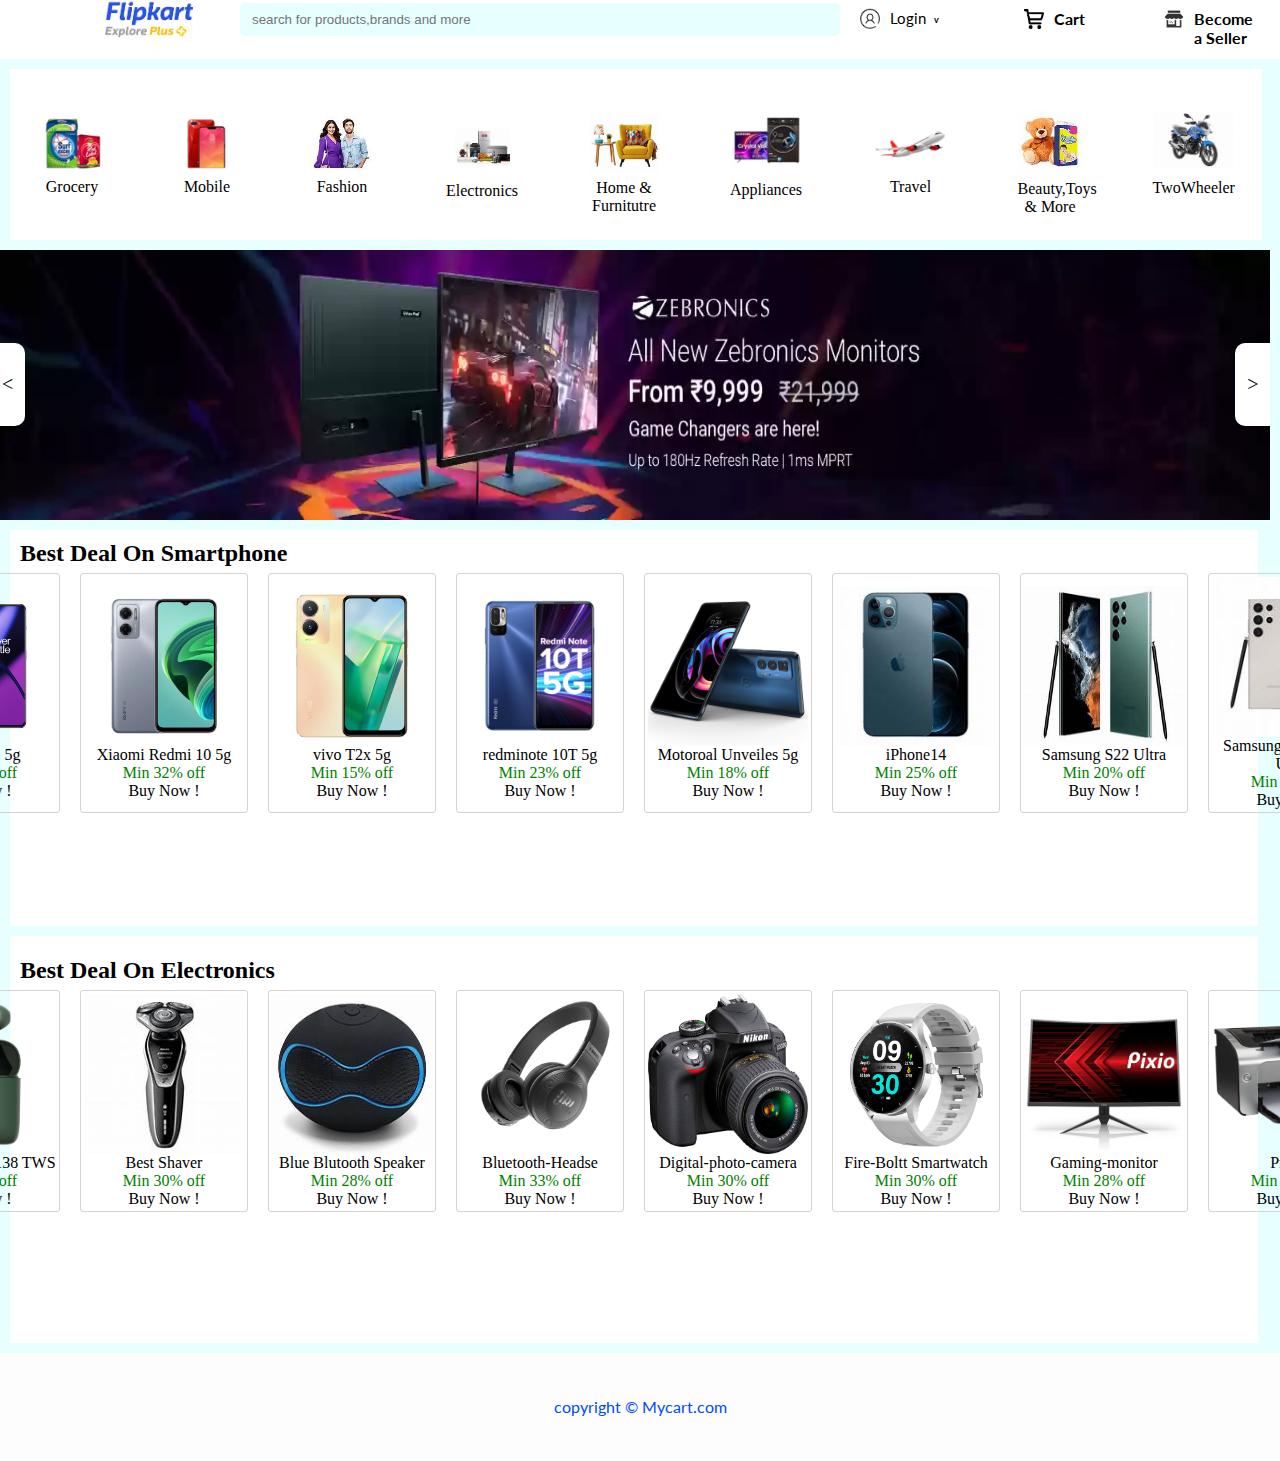
<file: index.html>
<!DOCTYPE html>
<html lang="en">
<head>
    <meta charset="UTF-8">
    <meta http-equiv="X-UA-Compatible" content="IE=edge">
    <meta name="viewport" content="width=device-width, initial-scale=1.0">
    <title>project 1</title>
    <link rel="stylesheet" href="css/style.css">
    <link rel="stylesheet" href="css/util.css">
    <link rel="stylesheet" href="css/lines.css">
    <link href='https://unpkg.com/boxicons@2.1.4/css/boxicons.min.css' rel='stylesheet'>
</head>
<body>
    <!-- Create a home page for an E-commere wbsite use media quries to make at responsive -->
    <header>
        <nav>
            <div class="logo ">
                <img src="img1/logo.png" alt="">
            </div>
            <div class="search">
                <input text type="text" placeholder="search for products,brands and more">
            </div>
            <div class="profile">
                <img src="img1/profile.png" alt="">
                <p>Login</p>
                <div class="rotate"> <b>v</b> </div>
            </div>
            <div class="cart">
                <img src="img1/cart.png" alt="">
                <p><b>Cart</b></p>
            </div>
            <div class="seller">
                <img src="img1/seller.png" alt="">
                <p><b>Become a Seller</b></p>
            </div>
            <div class="dot">
                <ul>
                    <li></li>
                    <li></li>
                    <li></li>
                </ul>
            </div>
        </nav>
    </header>

    <main>
    <div class="container">
        <!--main event source code-->
         <div class="card">
           <div class="card-item1">
              <img src="img2/grocery.png">  
              <div class="lines">
                 <p class="text-center l-1 ">Grocery</p>
              </div>
            </div>
            <div class="card-item2">
                <img src="img2/mobile.png"> 
                <div class="lines">
                   <p class="text-center l-2 ">Mobile</p>
                </div>
            </div>
            <div class="card-item3">
                <img src="img2/fashion.jpg">  
                <div class="lines">
                   <p class="text-center l-3 ">Fashion</p>
                </div>
            </div>
            <div class="card-item4">
                <img class="electronics" src="img2/electronics.jpg">  
                <div class="lines">
                   <p class="text-center l-4 ">Electronics</p>
                </div>
            </div>
            <div class="card-item5">
                <img class="furniture" src="img2/home and furniture.jpg">  
                <div class="lines">
                   <p class="text-center l-5 ">Home & Furnitutre</p>
                </div>
            </div>
            <div class="card-item6">
                <img class="apliances" src="img2/Apliances.jpg"> 
                <div class="lines">
                   <p class="text-center l-6 ">Appliances</p>
                </div>
            </div>
            <div class="card-item7">
                <img class="travel" src="img2/travel.png" class="travel">   
                <div class="lines">
                   <p class="text-center l-7 ">Travel</p>
                </div>
            </div>
            <div class="card-item8">
                <img class="beauty" src="img2/beautytoysandmore.jpg"> 
                <div class="lines">
                   <p class="text-center l-8">Beauty,Toys & More</p>
                </div>
            </div>
            <div class="card-item9">
                <img src="img2/twowheeler.jpg">  
                <div class="lines">
                   <p class="text-center l-9 ">TwoWheeler</p>
                </div>
            </div>
        </div>
    <!--content for offers-->
        <div class="offers">
            <div class="button1"> < </div>
            <img  class="n1" src="img3/offer.jpg" alt="">
            <div class="button2"> > </div>

        </div>
    <!--content for mobiles-->
        <div class="mobile">
            <h2>Best Deal On Smartphone</h2>
            <div class="btn"> <b> > </b></div>
            <div class="items">
            <div class="item">
                <img class="ph" src="img4/oneplus 11 5g.png" alt="">
                <div class="line">
                    <p class="text">oneplus 11 5g</p>
                    <p class="text" style="color:green;">Min 30% off</p>
                    <p class="text">Buy Now !</p>
                </div>
            </div>
            <div class="item">
                <img class="ph" src="img4/Xiaomi Redmi 10 5g.png" alt="">
                <div class="line">
                    <p class="text">Xiaomi Redmi 10 5g</p>
                    <p class="text" style="color:green;">Min 32% off</p>
                    <p class="text">Buy Now !</p>
                </div>
            </div>
            <div class="item">
                <img class="ph" src="img4/vivoT2x 5g.png" alt="">
                <div class="line">
                    <p class="text">vivo T2x 5g</p>
                    <p class="text" style="color:green;">Min 15% off</p>
                    <p class="text">Buy Now !</p>
                </div>
            </div>
            <div class="item">
                <img class="ph" src="img4/redminote10T5g.png" alt="">
                <div class="line">
                    <p class="text">redminote 10T 5g</p>
                    <p class="text" style="color:green;">Min 23% off</p>
                    <p class="text">Buy Now !</p>
                </div>
            </div>
            <div class="item">
                <img class="ph" src="img4/Motoroal Unveiles New Edge 5g.png" alt="">
                <div class="line">
                    <p class="text">Motoroal Unveiles 5g</p>
                    <p class="text" style="color:green;">Min 18% off</p>
                    <p class="text">Buy Now !</p>
                </div>
            </div>
            <div class="item">
                <img class="ph" src="img4/iPhone14.jpg" alt="">
                <div class="line">
                    <p class="text">iPhone14</p>
                    <p class="text" style="color:green;">Min 25% off</p>
                    <p class="text">Buy Now !</p>
                </div>
            </div>
            <div class="item">
                <img class="ph" src="img4/Samsung S22 Ultra.jpg" alt="">
                <div class="line">
                    <p class="text">Samsung S22 Ultra</p>
                    <p class="text" style="color:green;">Min 20% off</p>
                    <p class="text">Buy Now !</p>
                </div>
            </div>
            <div class="item">
                <img class="ph" src="img4/Samsung Galexy S23 Ultra.jpg" alt="">
                <div class="line">
                    <p class="text">Samsung Galexy S23 Ultra</p>
                    <p class="text" style="color:green;">Min 30% off</p>
                    <p class="text">Buy Now !</p>
                </div>
            </div>
            </div>
        </div>
    <!--content for Electronics-->
    <div class="electronics">
        <h2>Best Deal On Electronics</h2>
        <div class="btn"> <b> > </b></div>
        <div class="items">
        <div class="item">
            <img class="ph" src="img5/boAt Airdopes 138 TWS.png" alt="">
            <div class="line">
                <p class="text">boAt Airdopes 138 TWS</p>
                <p class="text" style="color:green;">Min 33% off</p>
                <p class="text">Buy Now !</p>
            </div>
        </div>
        <div class="item">
            <img class="ph" src="img5/Best Shaver.jpg" alt="">
            <div class="line">
                <p class="text">Best Shaver</p>
                <p class="text" style="color:green;">Min 30% off</p>
                <p class="text">Buy Now !</p>
            </div>
        </div>
        <div class="item">
            <img class="ph" src="img5/Blue Blutooth Speaker.jpg" alt="">
            <div class="line">
                <p class="text">Blue Blutooth Speaker</p>
                <p class="text" style="color:green;">Min 28% off</p>
                <p class="text">Buy Now !</p>
            </div>
        </div>
        <div class="item">
            <img class="ph" src="img5/Bluetooth-Headset.png" alt="">
            <div class="line">
                <p class="text">Bluetooth-Headse</p>
                <p class="text" style="color:green;">Min 33% off</p>
                <p class="text">Buy Now !</p>
            </div>
        </div>
        <div class="item">
            <img class="ph" src="img5/Digital-photo-camera.png" alt="">
            <div class="line">
                <p class="text">Digital-photo-camera</p>
                <p class="text" style="color:green;">Min 30% off</p>
                <p class="text">Buy Now !</p>
            </div>
        </div>
        <div class="item">
            <img class="ph" src="img5/Fire-Boltt Smartwatch.webp" alt="">
            <div class="line">
                <p class="text">Fire-Boltt Smartwatch</p>
                <p class="text" style="color:green;">Min 30% off</p>
                <p class="text">Buy Now !</p>
            </div>
        </div>
        <div class="item">
            <img class="ph" src="img5/Gaming-monitor.png" alt="">
            <div class="line">
                <p class="text">Gaming-monitor</p>
                <p class="text" style="color:green;">Min 28% off</p>
                <p class="text">Buy Now !</p>
            </div>
        </div>
        <div class="item">
            <img class="ph" src="img5/Printer.png" alt="">
            <div class="line">
                <p class="text">Printer</p>
                <p class="text" style="color:green;">Min 30% off</p>
                <p class="text">Buy Now !</p>
            </div>
        </div>
        </div>
    </div>
    </div>
    </main>
    <footer class="flex-all-center">
        <p >copyright &copy; Mycart.com</p>
    </footer>  

</body>
</html>
</file>
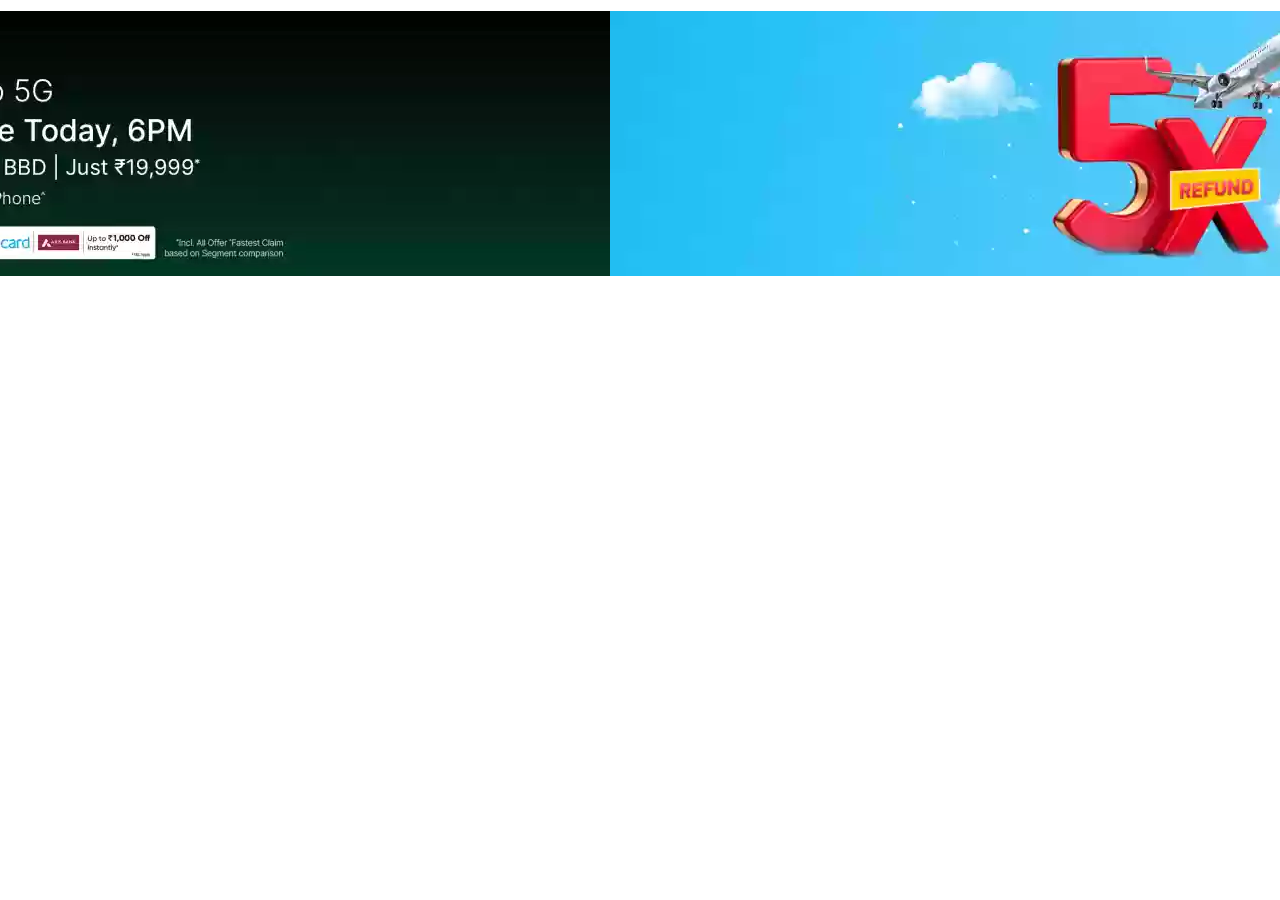
<file: animation.html>
<!DOCTYPE html>
<html lang="en">
<head>
    <meta charset="UTF-8">
    <meta name="viewport" content="width=device-width, initial-scale=1.0">
    <title>animation</title>
    <style>
    .offer{
        width:98.5vw;
        height:30vh;
        margin: 0px 0px 0 -28px;
        display: flex;
        justify-content: center;
        align-items: center;
        }
    n1{
        height:30vh;
        width: 100vw;
        margin: 0 -30px 0 0px;
        }
        .img1{
            transform: translate(0);
        }
        .img2{
            transform: translate(0);
        }
        .img3{
            transform: translate(0);
        }
    </style>
</head>
<body>
    <div class="offer">
        <!--
        <img class="n1 img1 " src="img3/offer.jpg">
        -->
        <img class="n1 img2" src="img3/offer2.jpg">
        <img class="n1 img3" src="img3/offer3.jpg">
    </div>
    
</body>
</html>
</file>
<file: css/style.css>
@import url('https://fonts.googleapis.com/css2?family=Lato:ital,wght@0,100;0,300;0,400;0,700;0,900;1,100;1,300;1,400;1,700;1,900&display=swap');
:root{
    --main-bg-color:white;
} 
*{
    margin: 0;
    padding:0;

}
body{
    background-color: rgb(232, 255, 255);
}
header{
    font-family: 'lato', sasns-serif;
    background: var(--main-bg-color);
    height: 6.5vh;
}
nav{
    display:flex;
}
.logo{
    display: flex;
    align-items: center;
    margin: 0 0 0 105px;
}
.logo img{
    width:88px;
    padding: 0 px;
    
}
.search{
    display: flex;
    align-items: center;

}
.search input{
    background-color:rgb(232, 255, 255);
    border: 2px solid white;
    width: 45vw;
    height: 33px;
    border-radius:7px;
    margin: 0 16px 0 45px;
    padding: 0 12px;
}
.profile{
    height:23px;
    width:79px;
    padding: 4px;
    margin: 4px 0 0 0 ;
    border-radius:5px;
    display: flex;
    flex-direction: row;
    justify-content: center;
    cursor: pointer;
}
.profile img{
    height:21px;
    width:21px;
}
.profile p{
    padding: 1px 0px 0px 10px;
    font-size: 15px;
}
.rotate{
    font-size: 9px;
    padding: 5.5px 4.5px 4.5px 8px;
}
.profile:hover{
    background-color: blue;
    height: 24px;
    width: 80px;
    padding: 4px;
    border-radius:5px;
    cursor: pointer;
}
.cart{
    height:23px;
    width:79px;
    display: flex;
    flex-direction: row;
    justify-content: center;
    margin: 9px 0 0 79px;
    cursor: pointer;
}
.cart img{
    height:20px;
    width:20px;
}
.cart p{
    padding:0 0 0 10px;
}
.seller{
    height:23px;
    width:144px;
    display: flex;
    flex-direction: row;
    justify-content: center;
    margin: 9px 0 0 79px;
    cursor: pointer;
}
.seller img{
    height:20px;
    width:20px;
}
.seller p{
    padding:0 0 0 10px;
}
.dot ul li{
    height:7px;
    margin: 0 0 0 60px;
    cursor: pointer;
}
.container{
    min-height: calc(100vh - 58px - 12vh);
}

footer{
    height: 12vh;
    background-color:rgb(253, 253, 253);
    color: rgb(0, 72, 255);
    font-family: 'lato', sasns-serif;

}
</file>
<file: css/util.css>
.flex-all-center{
     display: flex;
     justify-content: center;
     align-items: center;
}

.text-center{
     text-align: center;
}
.text{
     text-align: center;
}
</file>
<file: css/lines.css>
/* first content */
.card{
    width:95vw;
    height:15vh;
    padding: 18px;
    display: flex;
    justify-content: center;
    align-items: center;
    margin:10px;
    background-color:white;
    
}

.card-item1{
  display:inline-flex ;
  justify-content: center;
  flex-direction: column;
  margin: 0px 35px;
  width: 65px;
  height:65px;
  cursor: pointer;
}
.card-item2{
    display:inline-flex ;
    justify-content: center;
    flex-direction: column;
    width: 65px;
    height:65px;
    margin: 0px 35px;
    cursor: pointer;
  }
  .card-item3{
    display:inline-flex ;
    justify-content: center;
    flex-direction: column;
    width: 65px;
    height:65px;
    margin: 0px 35px;
    cursor: pointer;
  }
  .card-item4{
    display:inline-flex ;
    justify-content: center;
    flex-direction: column;
    width: 75px;
    height:65px;
    margin: 0px 35px;
    cursor: pointer;
  }
  .electronics{
    padding: 11px 0 0 0;
  }
  .l-4{
    padding: 5px 0 0 ;
  }
  .card-item5{
    display:inline-flex ;
    justify-content: center;
    flex-direction: column;
    width: 69px;
    height: 65px;
    margin: 0px 35px;
    padding: 21px 0 0 0;
    cursor: pointer;
  }
  .l-5{
    padding: 6px 0 0 0;
  }
  .card-item6{
    display:inline-flex ;
    justify-content: center;
    flex-direction: column;
    width: 75px;
    height: 65px;
    margin: 0px 35px;
    cursor: pointer;
  }
 .apliances{
  padding: 5px 0 0px 0;
 } 
 .l-6{
  padding: 0px 0 8px 0;
 }
  .card-item7{
    display:inline-flex ;
    justify-content: center;
    flex-direction: column;
    width: 74px;
    height: 65px;
    margin: 0px 35px;
    cursor: pointer;
  }
  .travel{
    padding: 4px 0 10px 0;
  }
  .l-7{
    padding: 0 0 23px 0;
  }
  .card-item8{
    display:inline-flex ;
    justify-content: center;
    flex-direction: column;
    width: 65px;
    height:65px;
    margin: 0px 35px;
    cursor: pointer;
  }
  .beauty{
    padding: 17px 0 0 0;
  }
  .l-8{
    padding: 5px 0 0px 0 ;
  }
  .card-item9{
    display:inline-flex ;
    justify-content: center;
    flex-direction: column;
    width: 80px;
    height: 65px;
    margin: 0px 35px;
    cursor: pointer;
  } 
  .l-9{
    padding: 11px 0px 0 0;
  }
  /* second content */
.offers{
  width: 100.5vw;
  height: 30vh;
  margin: 0px 0px 0 -28px;
  display: flex;
  justify-content: center;
  align-items: center;
}
.n1{
  height:30vh;
  width: 100vw;
  margin: 0 -30px 0 0px;
}
.button1{
  background-color:white;
  font-size: 20px;
  padding: 30px 12px;
  position: relative;
  left: 35px;
  border-radius: 0 10px 10px 0;
  cursor: pointer;
}
.button2{
  background-color:white;
  font-size: 20px;
  padding: 30px 12px;
  position: relative;
  left:-5px;
  border-radius:10px 0 0  10px ;
  cursor: pointer;
}
/* monile content */
.ph{
  width:160px;
  height:160px;
}
.ph:hover{
  width: 162px;
  height:162px;
}
.mobile{
  max-width: 97.5vw;
  margin:auto;
  background-color: white;
  height:44vh;
  margin:10px 10px;
}
.mobile h2{
 margin: 10px 10px;
 padding: 10px 0 10px 0;
 
}
.btn{
  height: 15px;
  width: 15px;
  background-color: blue;
  color: white;
  padding: 4px;
  display: flex;
  justify-content:center;
  align-items: center;
  border-radius:15px;
  position: relative;
  left:1440px;
  margin: -45px 0 8px 0;
  cursor: pointer;
}
.btn:hover{
  height:16px;
  width: 16px;
}
.item{
  display: inline-flex;
  justify-content: center;
  flex-direction: column;
  margin: 0 10px;
  cursor: pointer;
  border: 1px solid rgb(215, 211, 211);
  border-radius: 3px;
  padding: 3px;
}

.items{
  display: flex;
  flex-direction: row;
  justify-content: center;
}
/* eletronics conten */
.electronics{
  max-width: 97.5vw;
  margin:auto;
  background-color: white;
  height:44vh;
  margin:10px 10px;
}
.electronics h2{
  margin: 10px 10px;
  padding: 0 0 10px 0;
 }
</file>
